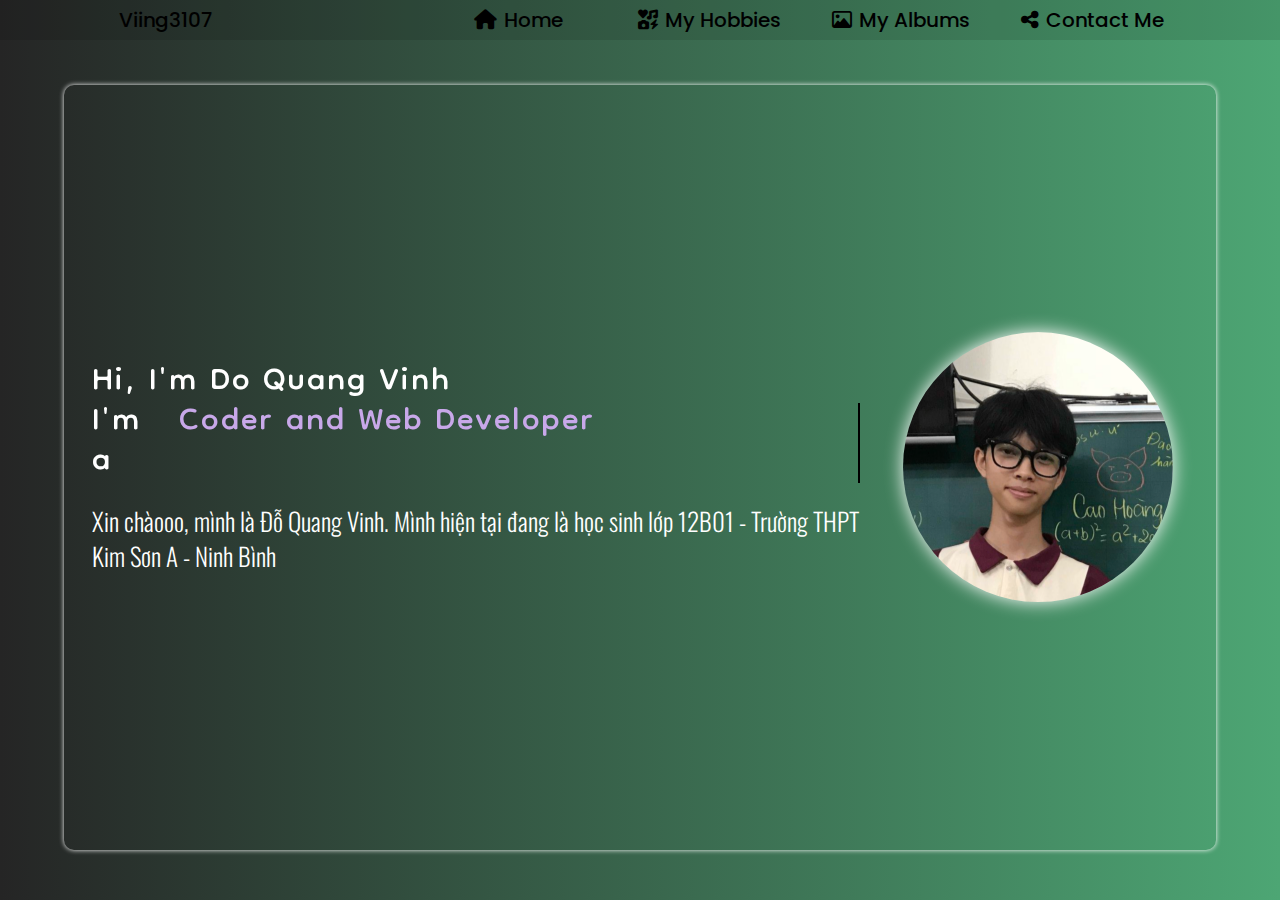
<file: index.html>
<!DOCTYPE html>
<html lang="vi">
<head>
    <meta charset="UTF-8">
    <meta name="viewport" content="width=device-width, initial-scale=1.0">
    <link rel="stylesheet" href="reset.css">
    <link rel="stylesheet" href="https://cdnjs.cloudflare.com/ajax/libs/font-awesome/6.7.2/css/all.min.css" integrity="sha512-Evv84Mr4kqVGRNSgIGL/F/aIDqQb7xQ2vcrdIwxfjThSH8CSR7PBEakCr51Ck+w+/U6swU2Im1vVX0SVk9ABhg==" crossorigin="anonymous" referrerpolicy="no-referrer" />
    <link rel="stylesheet" href="style.css">
    <title>Deadline của Viing3107</title>
</head>
<body>
    <header>
        <div class="logo">
            <a href="https://viing3107.github.io/information/" target="_blank">Viing3107</a>
        </div>
        <div class="nav-bar">
            <a href="./index.html"><i class="fa-solid fa-house"></i>Home</a>
            <a href="./hobbies.html"><i class="fa-solid fa-icons"></i>My Hobbies</a>
            <a href="./albums.html"><i class="fa-regular fa-image"></i>My Albums</a>
            <a href="./contact.html"><i class="fa-solid fa-share-nodes"></i>Contact Me</a>
        </div>
    </header>
    <div class="content">
        <div class="infor">
            <div class="title">
                <p>Hi, I'm Do Quang Vinh</p>
                <div class="clip-text">
                    <p>I'm a</p>
                    <div>
                        <p>Coder and Web Developer</p>
                    </div>
                </div>
            </div>
            <div class="div">
                <p>Xin chàooo, mình là Đỗ Quang Vinh. Mình hiện tại đang là học sinh lớp 12B01 - Trường THPT Kim Sơn A - Ninh Bình</p>
            </div>
        </div>
        <div class="avartar">
            <img src="./image/avartar.png" alt="">
        </div>
    </div>
</body>
</html>
</file>
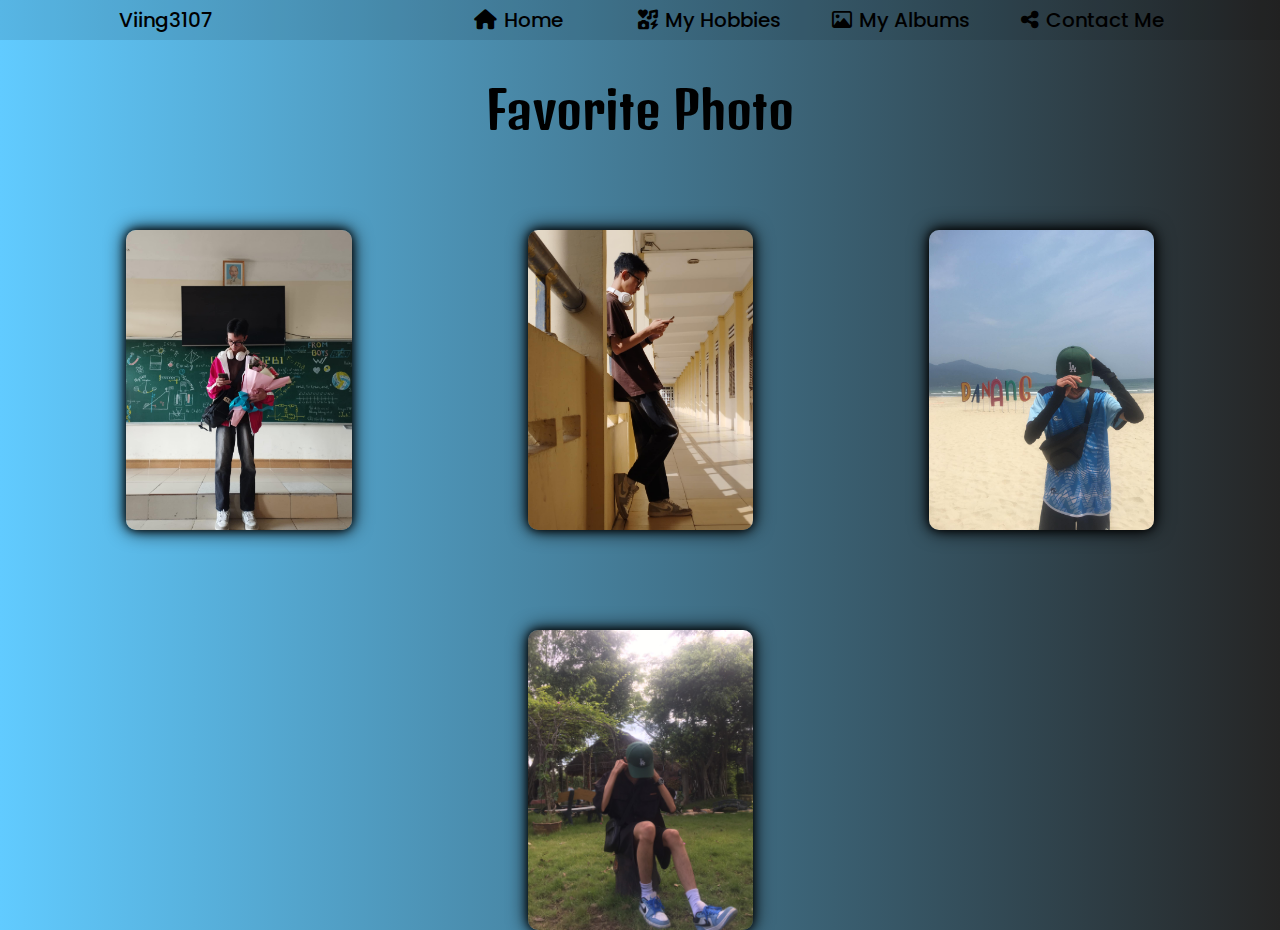
<file: albums.html>
<!DOCTYPE html>
<html lang="vi">
<head>
    <meta charset="UTF-8">
    <meta name="viewport" content="width=device-width, initial-scale=1.0">
    <link rel="stylesheet" href="reset.css">
    <link rel="stylesheet" href="https://cdnjs.cloudflare.com/ajax/libs/font-awesome/6.7.2/css/all.min.css" integrity="sha512-Evv84Mr4kqVGRNSgIGL/F/aIDqQb7xQ2vcrdIwxfjThSH8CSR7PBEakCr51Ck+w+/U6swU2Im1vVX0SVk9ABhg==" crossorigin="anonymous" referrerpolicy="no-referrer" />
    <link rel="stylesheet" href="album.css">
    <title>Deadline của Viing3107</title>
</head>
<body>
    <header>
        <div class="logo">
            <a href="https://viing3107.github.io/information/" target="_blank">Viing3107</a>
        </div>
        <div class="nav-bar">
            <a href="./index.html"><i class="fa-solid fa-house"></i>Home</a>
            <a href="./hobbies.html"><i class="fa-solid fa-icons"></i>My Hobbies</a>
            <a href="./albums.html"><i class="fa-regular fa-image"></i>My Albums</a>
            <a href="./contact.html"><i class="fa-solid fa-share-nodes"></i>Contact Me</a>
        </div>
    </header>
    <div class="content">
        <h1>Favorite Photo</h1>
        <div class="image">
            <img src="./image/Messenger_creation_122F42A6-5B91-4658-B8C0-5FC27A69F779.jpeg" alt="" class="pic1">
            <img src="./image/Messenger_creation_53CBF193-D1DC-4152-BBF8-4E8AD430F06D.jpeg" alt="" class="pic2">
            <img src="./image/434550645_1153738265804682_450459006212657028_n.jpg" alt="" class="pic3">
            <img src="./image/IMG_1718253602204_1718370556538.jpg" alt="" class="pic4">
        </div>
    </div>
    
    <footer>

    </footer>
</body>
</html>
</file>
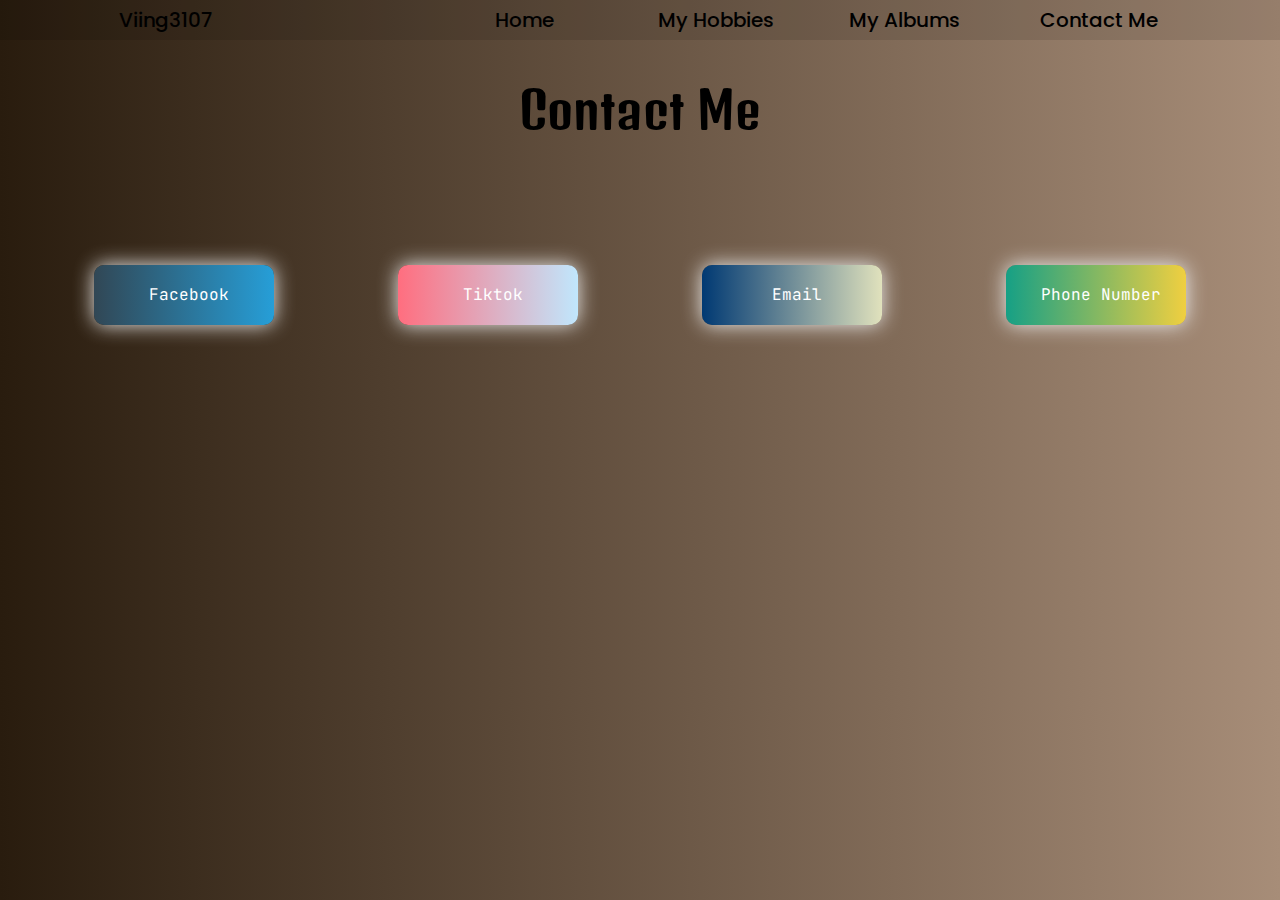
<file: contact.html>
<!DOCTYPE html>
<html lang="vi">
<head>
    <meta charset="UTF-8">
    <meta name="viewport" content="width=device-width, initial-scale=1.0">
    <link rel="stylesheet" href="reset.css">
    <link rel="stylesheet" href="https://cdnjs.cloudflare.com/ajax/libs/font-awesome/6.7.1/css/all.min.css" integrity="sha512-5Hs3dF2AEPkpNAR7UiOHba+lRSJNeM2ECkwxUIxC1Q/FLycGTbNapWXB4tP889k5T5Ju8fs4b1P5z/iB4nMfSQ==" crossorigin="anonymous" referrerpolicy="no-referrer" />
    <link rel="stylesheet" href="contact.css">
    <title>Deadline của Viing3107</title>
</head>
<body>
    <header>
        <div class="logo">
            <a href="https://viing3107.github.io/information/" target="_blank">Viing3107</a>
        </div>
        <div class="nav-bar">
            <a href="./index.html"><i class="fa-solid fa-house"></i>Home</a>
            <a href="./hobbies.html"><i class="fa-solid fa-icons"></i>My Hobbies</a>
            <a href="./albums.html"><i class="fa-regular fa-image"></i>My Albums</a>
            <a href="./contact.html"><i class="fa-solid fa-share-nodes"></i>Contact Me</a>
        </div>
    </header>
    <div class="content">
        <h1>Contact Me</h1>
        <div class="button">
            <div class="card facebook">
                <a href="https://www.facebook.com/oquangvinh.173793" target="_blank"><i class="fa-brands fa-facebook"></i>Facebook</a>
            </div>
            <div class="card tiktok">
                <a href="https://www.tiktok.com/@viing30112007" target="_blank"><i class="fa-brands fa-tiktok"></i>Tiktok</a>
            </div>
            <div class="card mail">
                <a href="mailto:quangvinh30112007@gmail.com"><i class="fa-solid fa-envelope-open-text"></i>Email</a>
            </div>
            <div class="card phone">
                <a href="tel:0961278362"><i class="fa-solid fa-phone"></i>Phone Number</a>
            </div>
        </div>
    </div>
    
    <footer>

    </footer>
</body>
</html>
</file>
<file: style.css>
@import url('https://fonts.googleapis.com/css2?family=Concert+One&family=Denk+One&family=Dongle&family=JetBrains+Mono:ital,wght@0,100..800;1,100..800&family=Oswald:wght@200..700&family=Patrick+Hand&family=Poppins:wght@200;300;400;500;600;700&family=Roboto:ital,wght@0,300;0,400;0,500;0,700;0,900;1,900&family=Spline+Sans:wght@300..700&display=swap');

* {
    box-sizing: border-box;
    text-decoration: none;
    user-select: none;
}

html {
    font-size: 62.5%;
}

body {
    height: 100%;
    background: linear-gradient(to right, #252525, #4da674);
}

header {
    display: flex;
    align-items: center;
    justify-content: space-around;
    flex-wrap: wrap;
    background-color: rgba(0, 0, 0, 0.1);
    backdrop-filter: blur(0.1);
    width: 100%;
}

header .logo {
    height: 100%;
}

header .logo a {
    display: block;
    width: 150px;
}

header .nav-bar {
    width: 60vw;
    height: 100%;
    display: flex;
    flex-wrap: wrap;
    justify-content: space-evenly;
}

header div a {
    font-size: 2rem;
    line-height: 40px;
    width: 190px;
    text-align: center;
    font-weight: 500;
    color: black;
    font-family: Poppins, Jetbrains Mono;
}

header a:hover {
    color: #c3e8c9;
    transform-origin: top;
    text-decoration: underline;
    transition: 0.75s all ease;
}

header div i {
    margin-right: 0.5ch;
}

.content {
    height: 85vh;
    width: 90vw;
    display: flex;
    align-items: center;
    justify-content: space-evenly;
    margin: 5vh auto;
    box-shadow: 0 0 5px white;
    border-radius: 10px;
    position: relative;
    overflow: hidden;
}

.content .infor {
    width: 60vw;
    color: white;
    overflow: hidden;
    position: relative;
    animation: text-animate 2s cubic-bezier(1, 0, 0, 1) alternate;
}

@keyframes text-animate {
    0% {
        right: 500px;
        opacity: 0;
    }

    100% {
        right: 0;
    }
}

.content .infor .title {
    font-size: 6rem;
    font-family: Dongle, Oswald;
    line-height: 40px;
    letter-spacing: 2px;
    font-weight: 500;
}

.content .infor .div {
    margin-top: 2rem;
    font-size: 1.6rem;
    line-height: 35px;
    font-family: Oswald, Pacifico;
    font-weight: 290;
}

.content .clip-text {
    display: flex;
}

.content .clip-text div {
    display: block;
    width: 100%;
    padding-left: 0.8ch;
    color: #c8a8e9;
    white-space: nowrap;
    overflow: hidden;
    border-right: 2px solid black;
    animation: typing 6s steps(35) 1s infinite normal both, blink-caret 0.75s step-end infinite;
}

@keyframes typing {
    0%, 10% {
        width: 0;
    }

    30%, 70% {
        width: 24ch;
    }

    90%, 100% {
        width: 0%;
    }
}

@keyframes blink-caret {
    50% {
        border-color: transparent;
    }
}

.content .avartar img {
    height: 300px;
    border-radius: 50%;
    filter: drop-shadow(0 0 10px white);
    position: relative;
    animation: img-animate 3s cubic-bezier(1, 0, 0, 1) alternate;
}

@keyframes img-animate {
    0% {
        left: 500px;
        opacity: 0;
    }

    100% {
        left: 0;
    }
}

@media screen and (min-width: 2450px) and (max-width: 3000px) {
    header a {
        font-size: 3rem;
    }
    
    .content .infor .title {
        font-size: 8rem;
    }

    .content .infor .div p {
        font-size: 5rem;
    }
}

@media screen and (max-width: 2449px) {
    header a {
        line-height: 60px;
        font-size: 2.2rem;
    }

    .content .infor .title {
        font-size: 6rem;
    }

    .content .infor .div p {
        font-size: 3.5rem;
    }

    @keyframes typing {
        0%, 10% {
            width: 0;
            text-shadow: none;
        }
    
        30%, 70% {
            width: 25ch;
            text-shadow: 0 0 10px currentColor;
        }
    
        90%, 100% {
            width: 0%;
            text-shadow: none;
        }
    }
}

@media screen and (max-width: 1832px) {
    header a {
        line-height: 50px;
        font-size: 2rem;
    }
    
    .content .infor .title {
        font-size: 5.5rem;
    }
}

@media screen and (max-width: 1680px) {
    .content .infor .title {
        font-size: 5rem;
    }
    
    .content .infor .div p {
        font-size: 3rem;
    }

    @keyframes typing {
        0%, 10% {
            width: 0;
            text-shadow: none;
        }
    
        30%, 70% {
            width: 25ch;
            text-shadow: 0 0 10px currentColor;
        }
    
        90%, 100% {
            width: 0%;
            text-shadow: none;
        }
    }
}

@media screen and (max-width: 1527px) {
    .content .infor .title {
        font-size: 4.5rem;
    }

    .content .infor .div p {
        font-size: 2.5rem;
    }

    .content .avartar {
        scale: 0.9;
    }
}

@media screen and (max-width: 1375px) {
    .content .infor .title {
        font-size: 5rem;
    }

    .content .infor .div p {
        font-size: 2.5rem;
    }

    @keyframes typing {
        0%, 10% {
            width: 0;
            text-shadow: none;
        }
    
        30%, 70% {
            width: 25ch;
            text-shadow: 0 0 10px currentColor;
        }
    
        90%, 100% {
            width: 0%;
            text-shadow: none;
        }
    }
}

@media screen and (max-width: 1225px) {
    .content .infor .title {
        font-size: 5rem;
    }

    .content .infor .div p {
        font-size: 2rem;
    }
}

@media screen and (max-width: 1075px) { 
    .content {
        flex-direction: column-reverse;
        align-items: center;
        justify-content: center;
    }

    .content .infor {
        width: 80%;
    }

    .content .infor .title {
        font-size: 3.7rem;
    }

    .content .infor .div p {
        font-size: 1.5rem;
    }
    
    .content .avartar {
        scale: 0.5;
    }

    @keyframes typing {
        0%, 10% {
            width: 0;
            text-shadow: none;
        }
    
        30%, 70% {
            width: 26ch;
            text-shadow: 0 0 10px currentColor;
        }
    
        90%, 100% {
            width: 0%;
            text-shadow: none;
        }
    }
}

@media screen and (max-width: 920px) {
    .content .infor .title {
        font-size: 3.5rem;
    }

    @keyframes typing {
        0%, 10% {
            width: 0;
            text-shadow: none;
        }
    
        30%, 70% {
            width: 27ch;
            text-shadow: 0 0 10px currentColor;
        }
    
        90%, 100% {
            width: 0%;
            text-shadow: none;
        }
    }
}

@media screen and (max-width: 805px) {
    .content .infor .title {
        font-size: 3.2rem;
    }

    .content .infor .div p {
        font-size: 2rem;
    }
}

@media screen and (max-width: 695px) {
    .content .infor .title {
        font-size: 3rem;
    }

    .content .infor .div p {
        font-size: 1.7rem;
    }
}

@media screen and (max-width: 575px) {
    header {
        flex-direction: column;
    }

    .content .infor .title {
        font-size: 2rem;
    }
    
    .content .infor:not(.div) {
        font-size: 2.6rem;
    }

    .content .infor .div p {
        font-size: 1.5rem;
    }

    @keyframes typing {
        0%, 10% {
            width: 0;
            text-shadow: none;
        }
    
        30%, 70% {
            width: 29ch;
            text-shadow: 0 0 10px currentColor;
        }
    
        90%, 100% {
            width: 0%;
            text-shadow: none;
        }
    }
}

@media screen and (max-width: 390px) {
    .content .infor .title {
        font-size: 1.5rem;
    }

    .content .infor .div p {
        font-size: 1rem;
    }
}
</file>
<file: album.css>
@import url('https://fonts.googleapis.com/css2?family=Bangers&family=Concert+One&family=Denk+One&family=JetBrains+Mono:ital,wght@0,100..800;1,100..800&family=Montserrat:ital,wght@0,100..900;1,100..900&family=Patrick+Hand&family=Poppins:wght@200;300;400;500;600;700&family=Roboto:ital,wght@0,300;0,400;0,500;0,700;0,900;1,900&display=swap');

* {
    box-sizing: border-box;
    text-decoration: none;
    user-select: none;
}

html {
    font-size: 62.5%;
}

body {
    background: linear-gradient(to right, #61cbff, #252525);
}

header {
    display: flex;
    align-items: center;
    justify-content: space-around;
    flex-wrap: wrap;
    background-color: rgba(0, 0, 0, 0.1);
    backdrop-filter: blur(0.1);
    width: 100%;
}

header .logo {
    height: 100%;
}

header .logo a {
    display: block;
    width: 150px;
}

header .nav-bar {
    width: 60vw;
    height: 100%;
    display: flex;
    flex-wrap: wrap;
    justify-content: space-evenly;
}

header div a {
    font-size: 2rem;
    line-height: 40px;
    width: 190px;
    text-align: center;
    font-weight: 500;
    color: black;
    font-family: Poppins, Jetbrains Mono;
}

header a:hover {
    color: #80d0c7;
    transform-origin: top;
    text-decoration: underline;
    transition: 0.75s all ease;
}

header div i {
    margin-right: 0.5ch;
}

h1 {
    text-align: center;
    font-size: 5rem;
    font-family: Denk One, Consolas, Patrick Hand;
    margin: 5vh;
}

.content .image {
    display: flex;
    align-items: center;
    justify-content: space-evenly;
    flex-wrap: wrap;
    height: 400px;
}

/* 225 x 300 */
.content img {
    height: 300px;
    border-radius: 10px;
    box-shadow: 0 0 10px black, 0 0 20px black;
    margin: 50px;
}

.content img:hover {
    z-index: 1;
    transform: translateX(30px) rotate(5deg);
    box-shadow: 0 0 10px white, 0 0 20px white, 0 0 40px white;
    transition: all 0.5s cubic-bezier(1, 0, 0, 1);
}

.content .image:hover :not(:hover) {
    filter: blur(1px);
    z-index: 0;
    opacity: 0.7;
    transition: all 1s cubic-bezier(1, 0, 0, 1);
}

.content img:active {
    animation: isActive 0.1s infinite cubic-bezier(1, 0, 0, 1);
}

@keyframes isActive {
    0% {
        transform: none;
    }
    
    33.3% {
       transform: rotate(-1deg); 
    }

    66.6% {
        transform: rotate(1deg);
    }

    100% {
        transform: none;
    }
}

/* .content .pic1 {
    position: relative;
    animation: animate1 2s cubic-bezier(1, 0, 0, 1) alternate;
}

@keyframes animate1 {
    0% {
        right: 50px;
        opacity: 0;
    }

    100% {
        right: 0;
    }
}

.content .pic2 {
    position: relative;
    animation: animate2 2.5s cubic-bezier(1, 0, 0, 1) alternate;
}

@keyframes animate2 {
    0% {
        top: 50px;
        opacity: 0;
    }

    100% {
        top: 0;
    }
}

.content .pic3 {
    position: relative;
    animation: animate3 3s cubic-bezier(1, 0, 0, 1) alternate;
}

@keyframes animate3 {
    0% {
        bottom: 50px;
        opacity: 0;
    }

    100% {
        bottom: 0;
    }
}

.content .pic4 {
    position: relative;
    animation: animate4 3.5s cubic-bezier(1, 0, 0, 1) alternate;
}

@keyframes animate4 {
    0% {
        left: 50px;
        opacity: 0;
    }

    100% {
        left: 0;
    }
} */

@media screen and (max-width: 916px) {
    .content .image {
        height: 730px;
        padding: 30px;
    }
}

@media screen and (max-width: 575px) {
    header {
        flex-direction: column;
    }
}

@media screen and (max-width: 526px) {
    .content .image {
        height: 1000px;
    }
}

@media screen and (max-width: 504px) {
    .content .image {
        height: 1400px;
        padding: 30px;
    }
}
</file>
<file: contact.css>
@import url('https://fonts.googleapis.com/css2?family=Bangers&family=Concert+One&family=Denk+One&family=JetBrains+Mono:ital,wght@0,100..800;1,100..800&family=Montserrat:ital,wght@0,100..900;1,100..900&family=Patrick+Hand&family=Poppins:wght@200;300;400;500;600;700&family=Roboto:ital,wght@0,300;0,400;0,500;0,700;0,900;1,900&display=swap');

* {
    box-sizing: border-box;
    text-decoration: none;
    user-select: none;
}

html {
    font-size: 62.5%;
}

body {
    background: linear-gradient(to right, #291c0e, #a78d78);
}

header {
    display: flex;
    align-items: center;
    justify-content: space-around;
    flex-wrap: wrap;
    background-color: rgba(0, 0, 0, 0.1);
    backdrop-filter: blur(0.1);
    width: 100%;
}

header .logo {
    height: 100%;
}

header .logo a {
    display: block;
    width: 150px;
}

header .nav-bar {
    width: 60vw;
    height: 100%;
    display: flex;
    flex-wrap: wrap;
    justify-content: space-evenly;
}

header div a {
    font-size: 2rem;
    line-height: 40px;
    width: 190px;
    text-align: center;
    font-weight: 500;
    color: black;
    font-family: Poppins, Jetbrains Mono;
}

header a:hover {
    color: #ec8c69;
    transform-origin: top;
    text-decoration: underline;
    transition: 0.75s all ease;
}

header div i {
    margin-right: 0.5ch;
}

h1 {
    text-align: center;
    font-size: 5rem;
    font-family: Denk One, Consolas, Patrick Hand;
    margin: 5vh;
}

.content .button {
    display: flex;
    align-items: center;
    justify-content: space-evenly;
    flex-wrap: wrap;
    margin-top: 10rem;
}

.content .button a {
    height: 60px;
    width: 180px;
    display: flex;
    align-items: center;
    justify-content: center;
    margin: 30px;
    flex-basis: 20%;
    border-radius: 10px;
    transition: 0.5s;
    background-size: 200% auto;
    box-shadow: 0 0 20px #eee;
    font-size: 1.6rem;
    font-family: Jetbrains Mono;
    color: white;
}

.fa-brands, .fa-solid {
    margin-right: 1ch;
}

.content .button a:hover {
    z-index: 1;
    background-position: right center;
    color: #fff;
    text-decoration: none;
    box-shadow: 0 0 20px white, 0 0 30px white, 0 0 40px white;
    transform: scale(1.1);
}

.content .button:hover > :not(:hover) {
    filter: blur(1px);
    z-index: 0;
    opacity: 0.7;
}

.content .button .facebook a {
    background-image: linear-gradient(to right, #314755 0%, #26a0da  51%, #314755  100%);
    position: relative;
    animation: animate1 2s cubic-bezier(1, 0, 0, 1) alternate;
}

@keyframes animate1 {
    0% {
        opacity: 0;
        top: 20px;
        box-shadow: none;
    }

    100% {
        top: 0;
    }
}

.content .button .tiktok a {
    background-image: linear-gradient(to right, #ff6e7f 0%, #bfe9ff  51%, #ff6e7f  100%);
    position: relative;
    animation: animate2 2.25s cubic-bezier(1, 0, 0, 1) alternate;
}

@keyframes animate2 {
    0% {
        opacity: 0;
        right: 20px;
        box-shadow: none;
    }

    100% {
        right: 0;
    }
}

.content .button .mail a {
    background-image: linear-gradient(to right, #003973 0%, #E5E5BE  51%, #003973  100%);
    position: relative;
    animation: animate3 2s cubic-bezier(1, 0, 0, 1) alternate;
}

@keyframes animate3 {
    0% {
        opacity: 0;
        bottom: 20px;
        box-shadow: none;
    }

    100% {
        bottom: 0;
    }
}

.content .button .phone a {
    background-image: linear-gradient(to right, #16A085 0%, #F4D03F  51%, #16A085  100%);
    position: relative;
    animation: animate4 2s cubic-bezier(1, 0, 0, 1) alternate;
}

@keyframes animate4 {
    0% {
        opacity: 0;
        left: 20px;
        box-shadow: none;
    }

    100% {
        left: 0;
    }
}

@media screen and (max-width: 750px) {
    .content .button {
        height: 200px;
    }
}

@media screen and (max-width: 575px) {
    header {
        flex-direction: column;
    }
}

@media screen and (max-width: 376px) {
    .content h1 {
        font-size: 3.5rem;
    }
    
    .content .button {
        height: 450px;
    }
}
</file>
